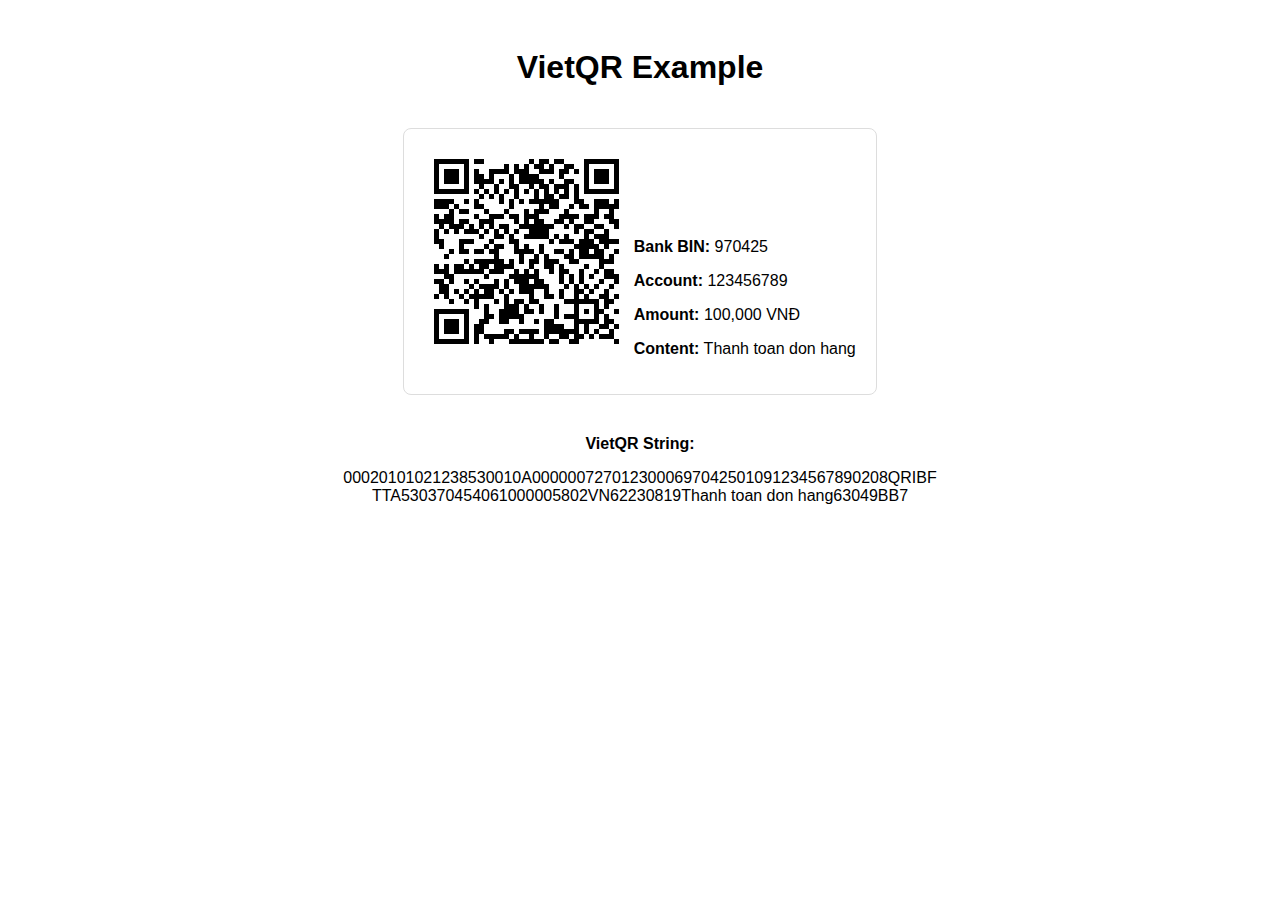
<file: examples/vietqr_example.html>
<!DOCTYPE html>
    <html>
    <head>
        <meta charset="utf-8">
        <title>VietQR Example</title>
        <style>
            body {
                font-family: Arial, sans-serif;
                padding: 20px;
                text-align: center;
            }
            .qr-container {
                margin: 20px auto;
                padding: 20px;
                border: 1px solid #ddd;
                border-radius: 8px;
                display: inline-block;
            }
            img {
                max-width: 300px;
            }
            .info {
                margin-top: 20px;
                text-align: left;
                display: inline-block;
            }
        </style>
    </head>
    <body>
        <h1>VietQR Example</h1>
        <div class="qr-container">
            <img src="[data-uri]" alt="VietQR Code">
            <div class="info">
                <p><strong>Bank BIN:</strong> 970425</p>
                <p><strong>Account:</strong> 123456789</p>
                <p><strong>Amount:</strong> 100,000 VNĐ</p>
                <p><strong>Content:</strong> Thanh toan don hang</p>
            </div>
        </div>
        <div style="margin-top: 20px;">
            <p><strong>VietQR String:</strong></p>
            <p style="word-break: break-all; max-width: 600px; margin: 0 auto;">
                00020101021238530010A0000007270123000697042501091234567890208QRIBFTTA530370454061000005802VN62230819Thanh toan don hang63049BB7
            </p>
        </div>
    </body>
    </html>
</file>
